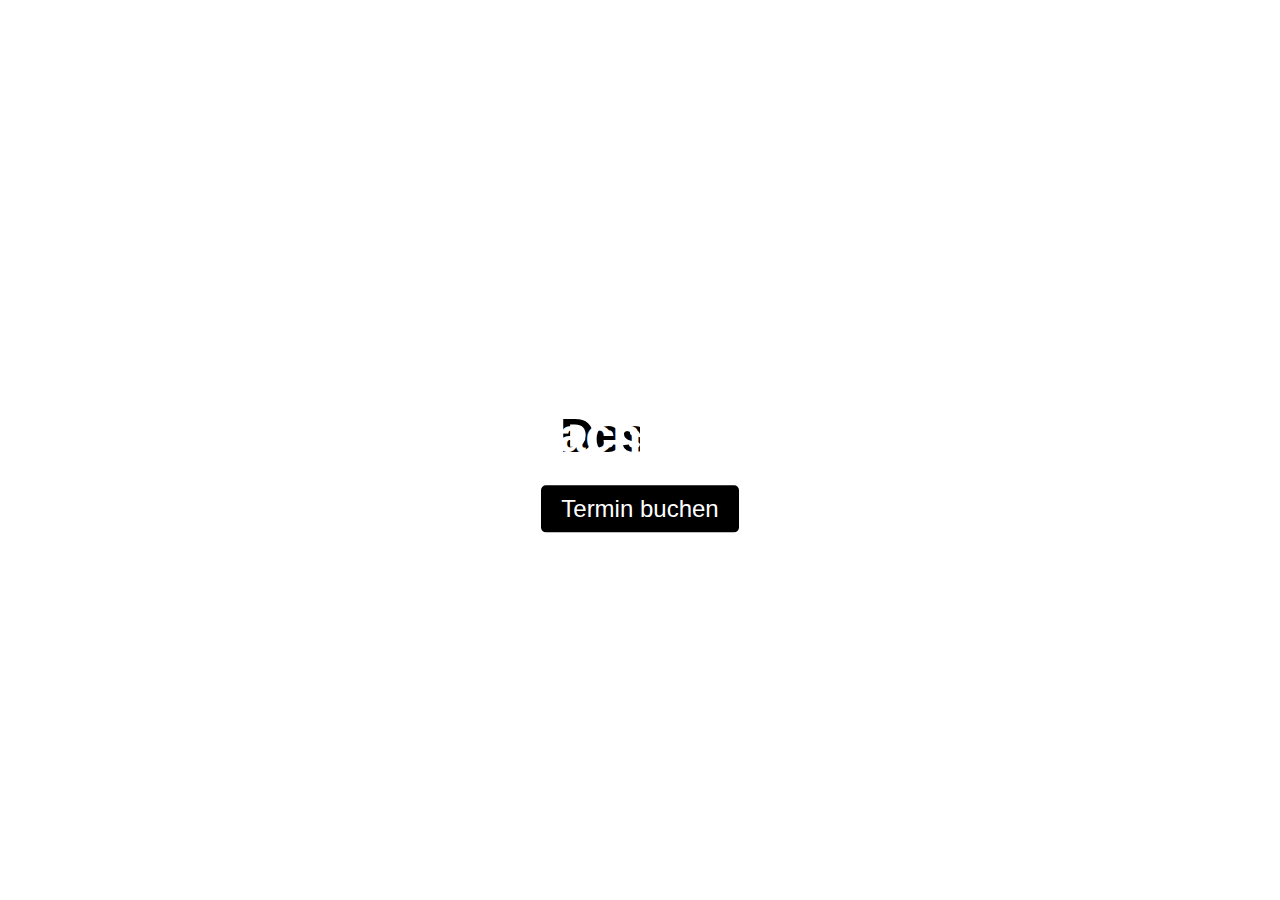
<file: index.html>
<!DOCTYPE html>
<html lang="de">
<head>
    <meta charset="UTF-8">
    <meta name="viewport" content="width=device-width, initial-scale=1.0">
    <title>Design nach Maß</title>
    <link rel="stylesheet" href="styles.css">
</head>
<body style="background-image: url('https://images.pexels.com/photos/1910236/pexels-photo-1910236.jpeg?cs=srgb&dl=pexels-bruthethe-1910236.jpg&fm=jpg'); background-size: cover; background-position: center; background-repeat: no-repeat;">
    <div class="container">
        <h1><span>Design</span> nach Maß</h1>
        <a href="formular.html" class="button">Termin buchen</a>
    </div>
    <a href="#impressum" class="impressum">Impressum</a>

    <div id="impressum" style="display: none;">
        <h2>Impressum</h2>
        <p>Name des Unternehmens</p>
        <p>Adresse des Unternehmens</p>
        <p>Kontaktinformationen</p>
        <p>Registrierungs- oder Handelsregisternummer (falls vorhanden)</p>
    </div>

    <script>
        document.querySelector('.impressum').addEventListener('click', function() {
            document.getElementById('impressum').style.display = 'block';
        });
    </script>
</body>
</html>
</file>
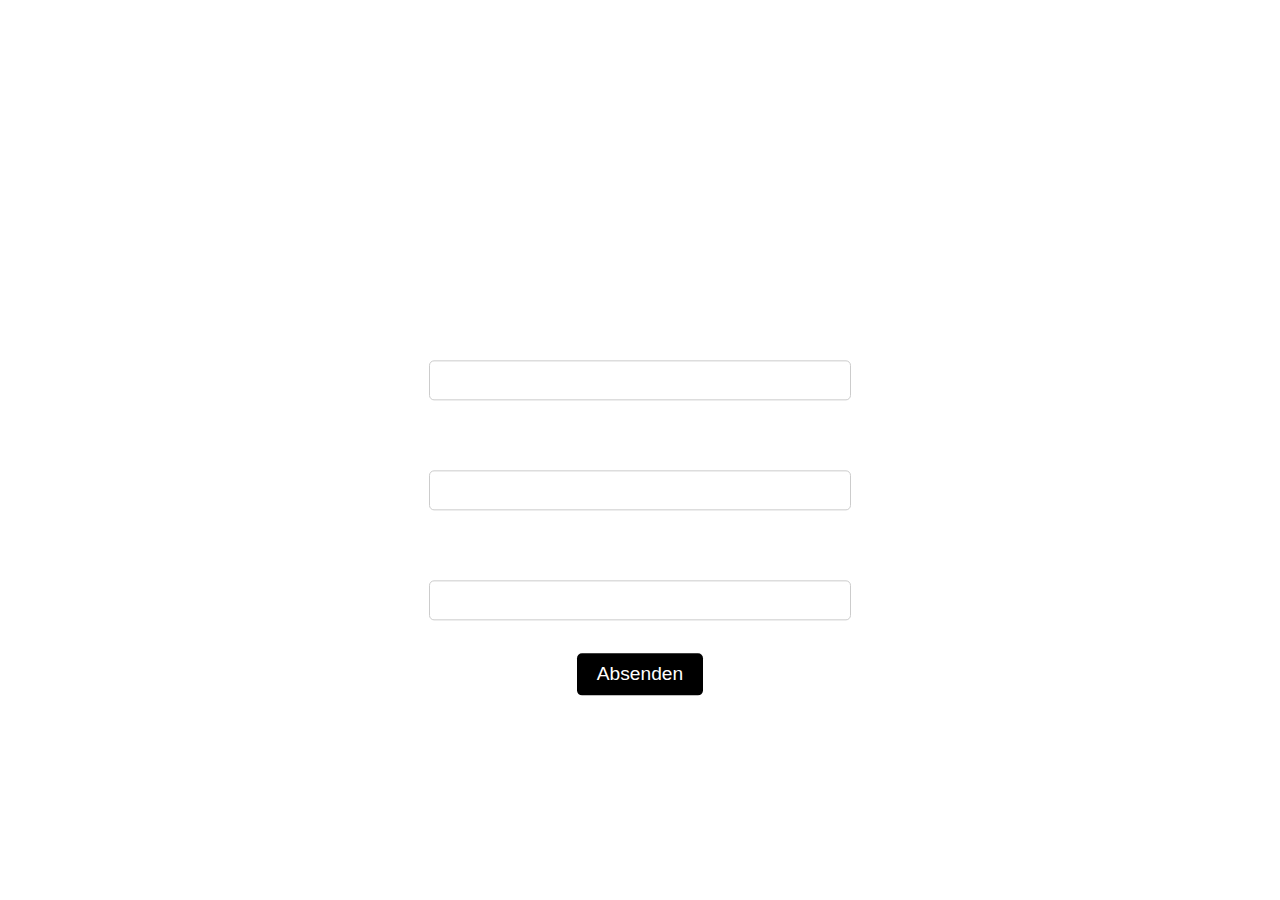
<file: Formula.html>
<!DOCTYPE html>
<html lang="de">
<head>
    <meta charset="UTF-8">
    <meta name="viewport" content="width=device-width, initial-scale=1.0">
    <title>Termin buchen</title>
    <link rel="stylesheet" href="styles.css">
</head>
<body style="background-image: url('https://images.pexels.com/photos/1910236/pexels-photo-1910236.jpeg?cs=srgb&dl=pexels-bruthethe-1910236.jpg&fm=jpg'); background-size: cover; background-position: center; background-repeat: no-repeat;">
    <div class="container">
        <h1>Termin buchen</h1>
        <form action="#" method="post">
            <label for="name">Vollständiger Name</label>
            <input type="text" id="name" name="name" required><br>
            <label for="email">Emailadresse</label>
            <input type="email" id="email" name="email" required><br>
            <label for="phone">Telefonnummer</label>
            <input type="tel" id="phone" name="phone" required><br>
            <button type="submit" class="button">Absenden</button>
        </form>
    </div>
</body>
</html>
</file>
<file: styles.css>
body {
    margin: 0;
    padding: 0;
    font-family: Arial, sans-serif;
    color: white;
}

.container {
    width: 100%;
    text-align: center;
    position: absolute;
    top: 50%;
    transform: translateY(-50%);
}

h1 {
    font-size: 3em;
    position: relative;
}

h1 span {
    position: absolute;
    top: 0;
    left: 0;
    right: 0;
    bottom: 0;
    background: linear-gradient(to right, black 50%, white 50%);
    -webkit-background-clip: text;
    color: transparent;
    z-index: -1;
}

.button {
    padding: 10px 20px;
    background-color: black;
    color: white;
    font-size: 1.5em;
    text-decoration: none;
    border-radius: 5px;
}

.button:hover {
    background-color: #333;
}

.impressum {
    position: fixed;
    bottom: 10px;
    left: 10px;
    color: white;
    text-decoration: none;
}

.impressum:hover {
    text-decoration: underline;
}

form {
    display: flex;
    flex-direction: column;
    align-items: center;
}

label {
    margin-top: 10px;
    font-size: 1.2em;
}

input {
    margin: 5px 0 15px 0;
    padding: 10px;
    font-size: 1em;
    border-radius: 5px;
    border: 1px solid #ccc;
    width: 80%;
    max-width: 400px;
}

button[type="submit"] {
    padding: 10px 20px;
    background-color: black;
    color: white;
    font-size: 1.2em;
    text-decoration: none;
    border-radius: 5px;
    border: none;
}

button[type="submit"]:hover {
    background-color: #333;
}
</file>
